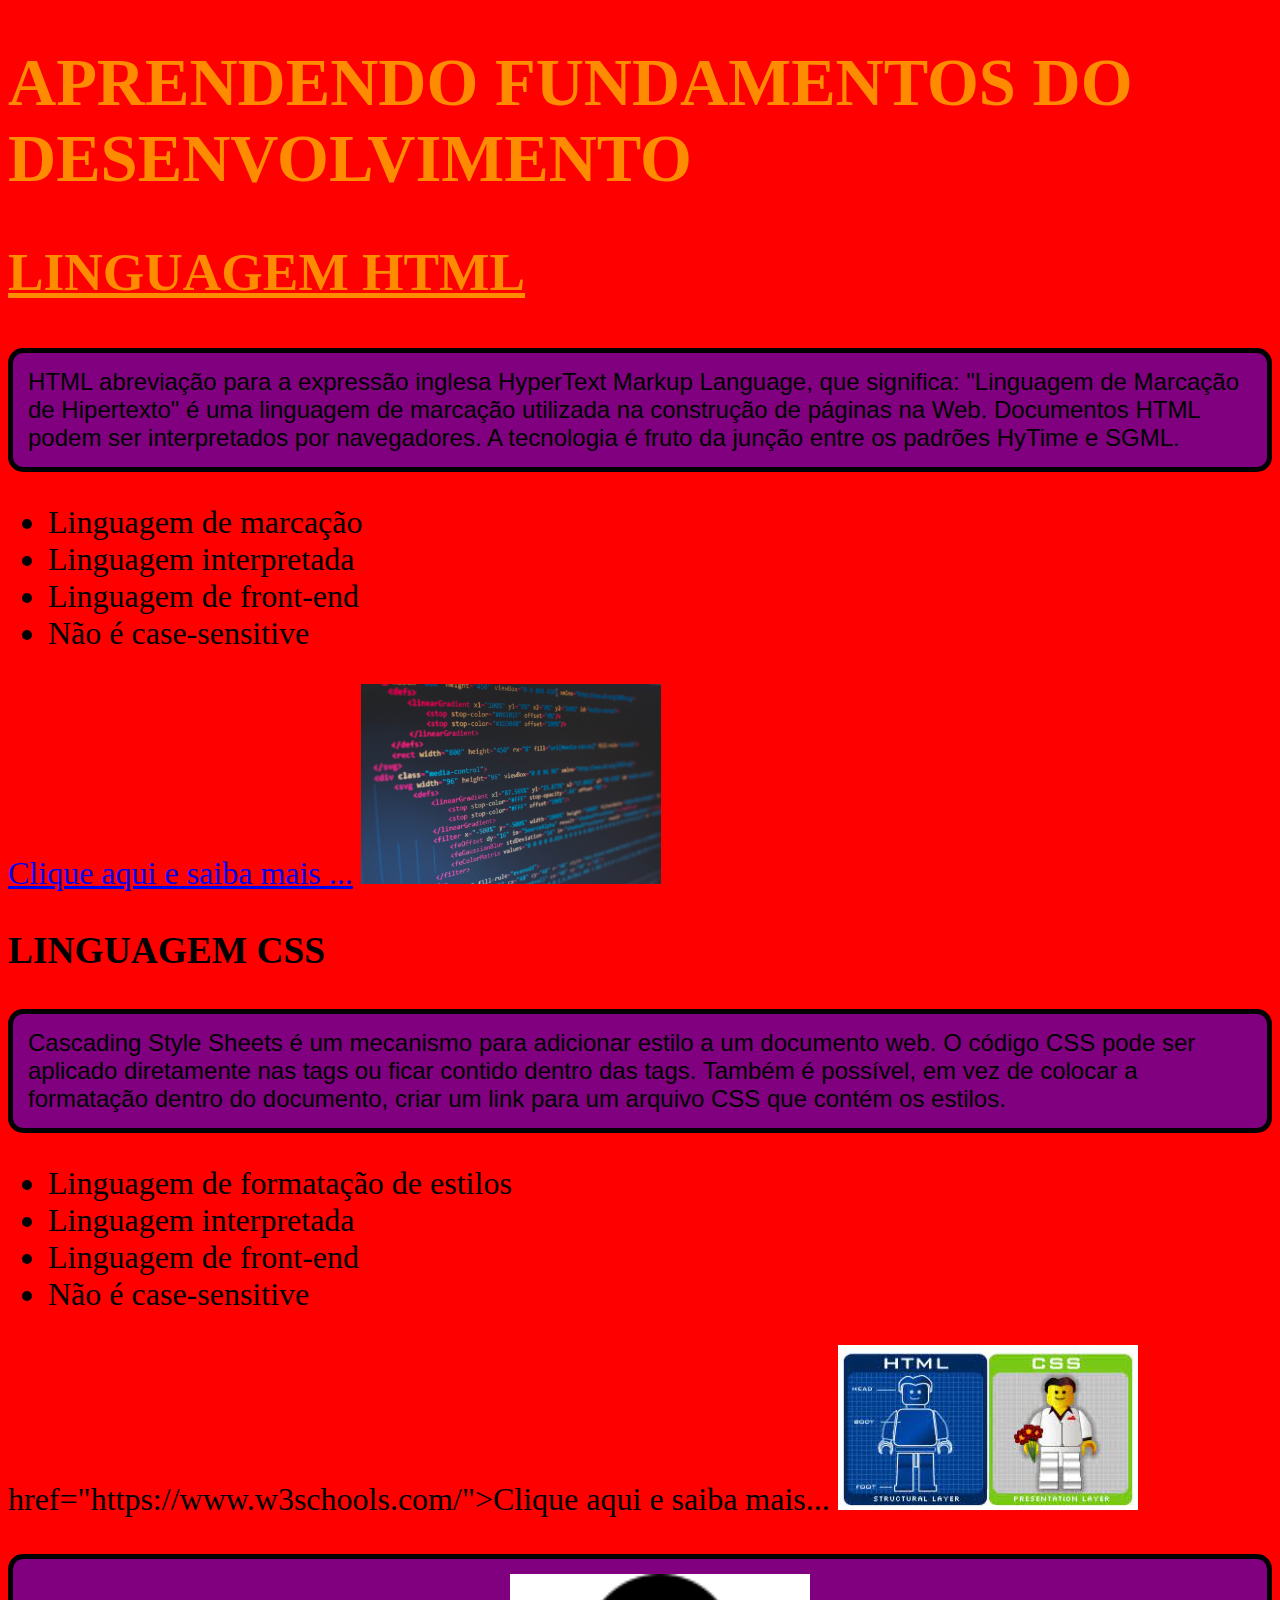
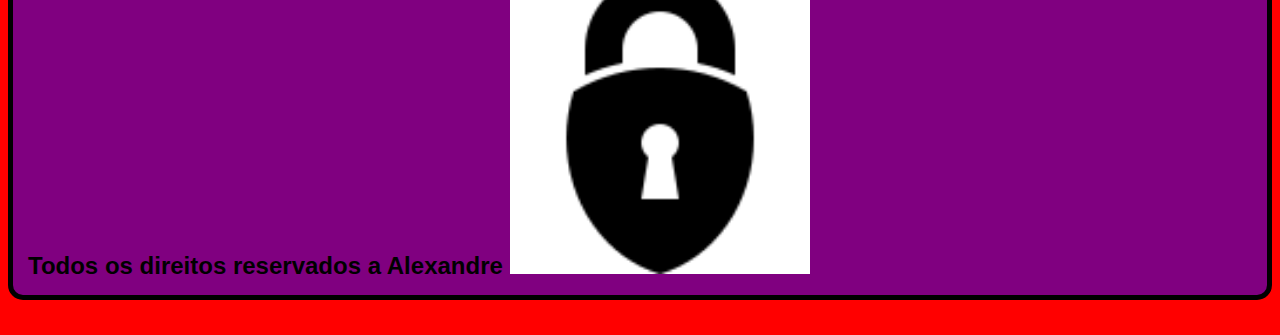
<file: index.html>
<!DOCTYPE html>
<html lang="en">
<head>
    <meta charset="UTF-8" />
    <meta http-equiv="X-UA-Compatible" content="IE=edge" />
    <meta name="viewport" content="width=device-width, initial-scale=1.0" />
    <title>Exemplo 1</title>
    <link rel="stylesheet" href="estilos.css"
  </head>
<body>
    <header><h1>APRENDENDO FUNDAMENTOS DO DESENVOLVIMENTO</h1></header>
        <h2>LINGUAGEM HTML</h2>
    <p>HTML abreviação para a expressão inglesa HyperText Markup Language, que significa: "Linguagem de Marcação de Hipertexto" é uma linguagem de marcação utilizada na construção de páginas na Web. Documentos HTML podem ser interpretados por navegadores. A tecnologia é fruto da junção entre os padrões HyTime e SGML.</p>
    <section>
    <Ul>
    <li>Linguagem de marcação</li>
    <li>Linguagem interpretada</li>
    <li>Linguagem de front-end</li>
    <li>Não é case-sensitive</li>

</Ul>
<a href="https://www.w3schools.com/html/">Clique aqui e saiba mais ...</a>
<img src="foto-html.jpg" />
    </section>
<section>
<h3>LINGUAGEM CSS</h3>
    <p>Cascading Style Sheets é um mecanismo para adicionar estilo a um documento web. O código CSS pode ser aplicado diretamente nas tags ou ficar contido dentro das tags. Também é possível, em vez de colocar a formatação dentro do documento, criar um link para um arquivo CSS que contém os estilos.</p>
<ul>
    <li>Linguagem de formatação de estilos</li>
    <li>Linguagem interpretada</li>
    <li>Linguagem de front-end</li>
    <li>Não é case-sensitive</li>
</UL>
<a> href="https://www.w3schools.com/">Clique aqui e saiba mais...</a>
<img src="fotocss-html.jpg" />
</section>
<h4>
<p>Todos os direitos reservados a Alexandre
    <img src="cadeado.png"
</p>


</h4>

</body>

</html>
</file>
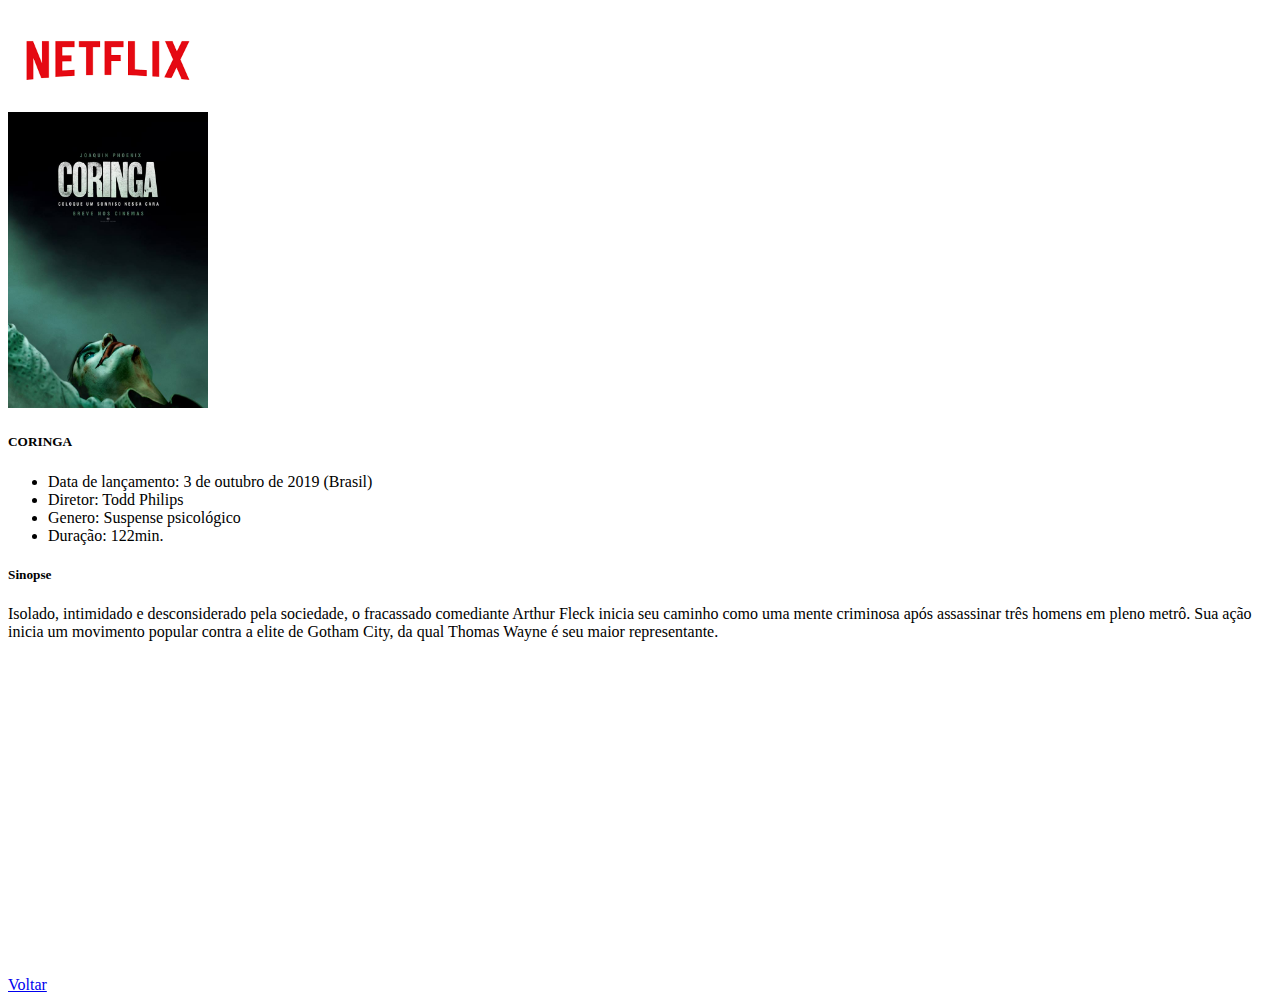
<file: Netflix/coringa.html>
<!DOCTYPE html>
<html lang="pt-br">
  <head>
    <!-- Meta tags Obrigatórias -->
    <meta charset="utf-8">
    <meta name="viewport" content="width=device-width, initial-scale=1, shrink-to-fit=no">

    <!-- Bootstrap CSS -->
    <link rel="stylesheet" href="https://stackpath.bootstrapcdn.com/bootstrap/4.1.3/css/bootstrap.min.css" integrity="sha384-MCw98/SFnGE8fJT3GXwEOngsV7Zt27NXFoaoApmYm81iuXoPkFOJwJ8ERdknLPMO" crossorigin="anonymous">

    <title>Netflix</title>
  </head>
  <body>
    <div class="title m-1">
        <a href="coringa.html">
        <img width="200" height="100" src="./fotofontebranca.png" >
        </a>
    </div>
    <div class="media">
        <img class="mr-3" src="./foto2.jpg" width="200px" alt="foto2">
        <div class="media-body">
          <h5 class="mt-0">CORINGA</h5>

          <ul> 
            <li>Data de lançamento: 3 de outubro de 2019 (Brasil)</li>
            <li>Diretor: Todd Philips</li>
            <li>Genero: Suspense psicológico</li>
            <li>Duração: 122min. </li>
          </ul>
        <h5> Sinopse</h5>
            <p>Isolado, intimidado e desconsiderado pela sociedade, o fracassado comediante Arthur Fleck inicia seu caminho como uma mente criminosa após assassinar três homens em pleno metrô. Sua ação inicia um movimento popular contra a elite de Gotham City, da qual Thomas Wayne é seu maior representante.
            </p>
            <iframe width="560" height="315" src="https://www.youtube.com/embed/jfVTJm9NilA" title="YouTube video player" frameborder="0" allow="accelerometer; autoplay; clipboard-write; encrypted-media; gyroscope; picture-in-picture" allowfullscreen></iframe> 
                       <div><a href="Netflix.html" target="_blank" class="btn btn-danger btn-lg active" role="button" aria-pressed="true">Voltar</a>

            </div>
            </div>  
        </div>
      </div>

        </div>
      </div>
        
        
        
        <!-- JavaScript (Opcional) -->
    <!-- jQuery primeiro, depois Popper.js, depois Bootstrap JS -->
    <script src="https://code.jquery.com/jquery-3.3.1.slim.min.js" integrity="sha384-q8i/X+965DzO0rT7abK41JStQIAqVgRVzpbzo5smXKp4YfRvH+8abtTE1Pi6jizo" crossorigin="anonymous"></script>
    <script src="https://cdnjs.cloudflare.com/ajax/libs/popper.js/1.14.3/umd/popper.min.js" integrity="sha384-ZMP7rVo3mIykV+2+9J3UJ46jBk0WLaUAdn689aCwoqbBJiSnjAK/l8WvCWPIPm49" crossorigin="anonymous"></script>
    <script src="https://stackpath.bootstrapcdn.com/bootstrap/4.1.3/js/bootstrap.min.js" integrity="sha384-ChfqqxuZUCnJSK3+MXmPNIyE6ZbWh2IMqE241rYiqJxyMiZ6OW/JmZQ5stwEULTy" crossorigin="anonymous"></script>
  </body>
</html>
</file>
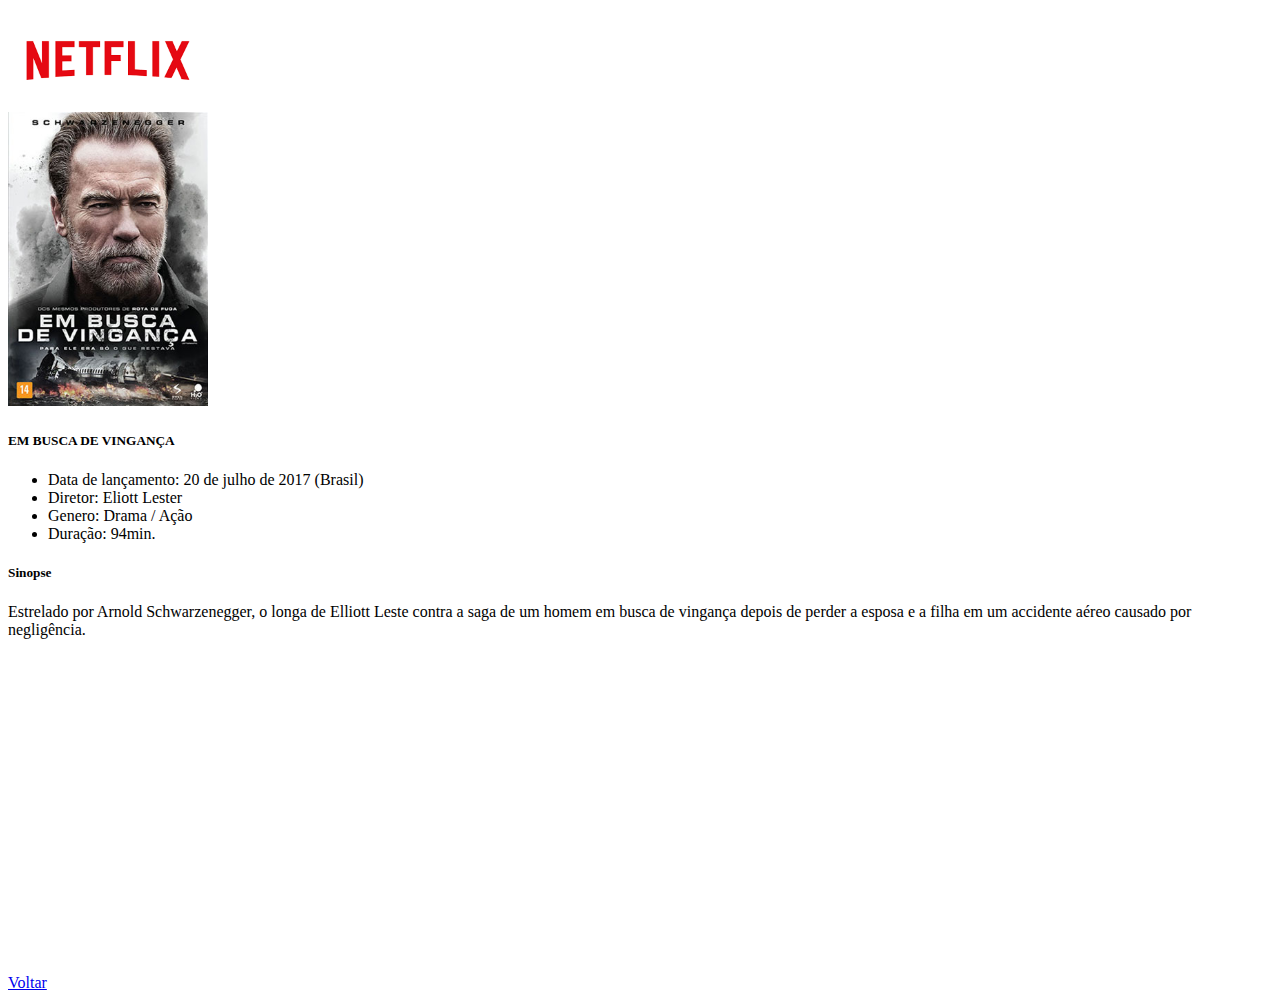
<file: Netflix/ebv.html>
<!DOCTYPE html>
<html lang="pt-br">
  <head>
    <!-- Meta tags Obrigatórias -->
    <meta charset="utf-8">
    <meta name="viewport" content="width=device-width, initial-scale=1, shrink-to-fit=no">

    <!-- Bootstrap CSS -->
    <link rel="stylesheet" href="https://stackpath.bootstrapcdn.com/bootstrap/4.1.3/css/bootstrap.min.css" integrity="sha384-MCw98/SFnGE8fJT3GXwEOngsV7Zt27NXFoaoApmYm81iuXoPkFOJwJ8ERdknLPMO" crossorigin="anonymous">

    <title>Netflix</title>
  </head>
  <body>
    <div class="title m-1">
        <a href="ebv.html">
        <img width="200" height="100" src="./fotofontebranca.png" >
        </a>
    </div>
    <div class="media">
        <img class="mr-3" src="./foto3.jpg" width="200px" alt="foto3">
        <div class="media-body">
          <h5 class="mt-0">EM BUSCA DE VINGANÇA</h5>

          <ul> 
            <li>Data de lançamento: 20 de julho de 2017 (Brasil)</li>
            <li>Diretor: Eliott Lester </li>
            <li>Genero: Drama / Ação </li>
            <li>Duração: 94min. </li>
          </ul>
        <h5> Sinopse</h5>
            <p>Estrelado por Arnold Schwarzenegger, o longa de Elliott Leste contra a saga de um homem em busca de vingança depois de perder a esposa e a filha em um accidente aéreo causado por negligência.
            </p>
            <iframe width="560" height="315" src="https://www.youtube.com/embed/KUws1kuVinE" title="YouTube video player" frameborder="0" allow="accelerometer; autoplay; clipboard-write; encrypted-media; gyroscope; picture-in-picture" allowfullscreen></iframe>           
        
            <div>
                <a href="Netflix.html" target="_blank" class="btn btn-danger btn-lg active" role="button" aria-pressed="true">Voltar</a>

            </div>  
        </div>
      </div>

        </div>
      </div>
        
        
        
        <!-- JavaScript (Opcional) -->
    <!-- jQuery primeiro, depois Popper.js, depois Bootstrap JS -->
    <script src="https://code.jquery.com/jquery-3.3.1.slim.min.js" integrity="sha384-q8i/X+965DzO0rT7abK41JStQIAqVgRVzpbzo5smXKp4YfRvH+8abtTE1Pi6jizo" crossorigin="anonymous"></script>
    <script src="https://cdnjs.cloudflare.com/ajax/libs/popper.js/1.14.3/umd/popper.min.js" integrity="sha384-ZMP7rVo3mIykV+2+9J3UJ46jBk0WLaUAdn689aCwoqbBJiSnjAK/l8WvCWPIPm49" crossorigin="anonymous"></script>
    <script src="https://stackpath.bootstrapcdn.com/bootstrap/4.1.3/js/bootstrap.min.js" integrity="sha384-ChfqqxuZUCnJSK3+MXmPNIyE6ZbWh2IMqE241rYiqJxyMiZ6OW/JmZQ5stwEULTy" crossorigin="anonymous"></script>
  </body>
</html>
</file>
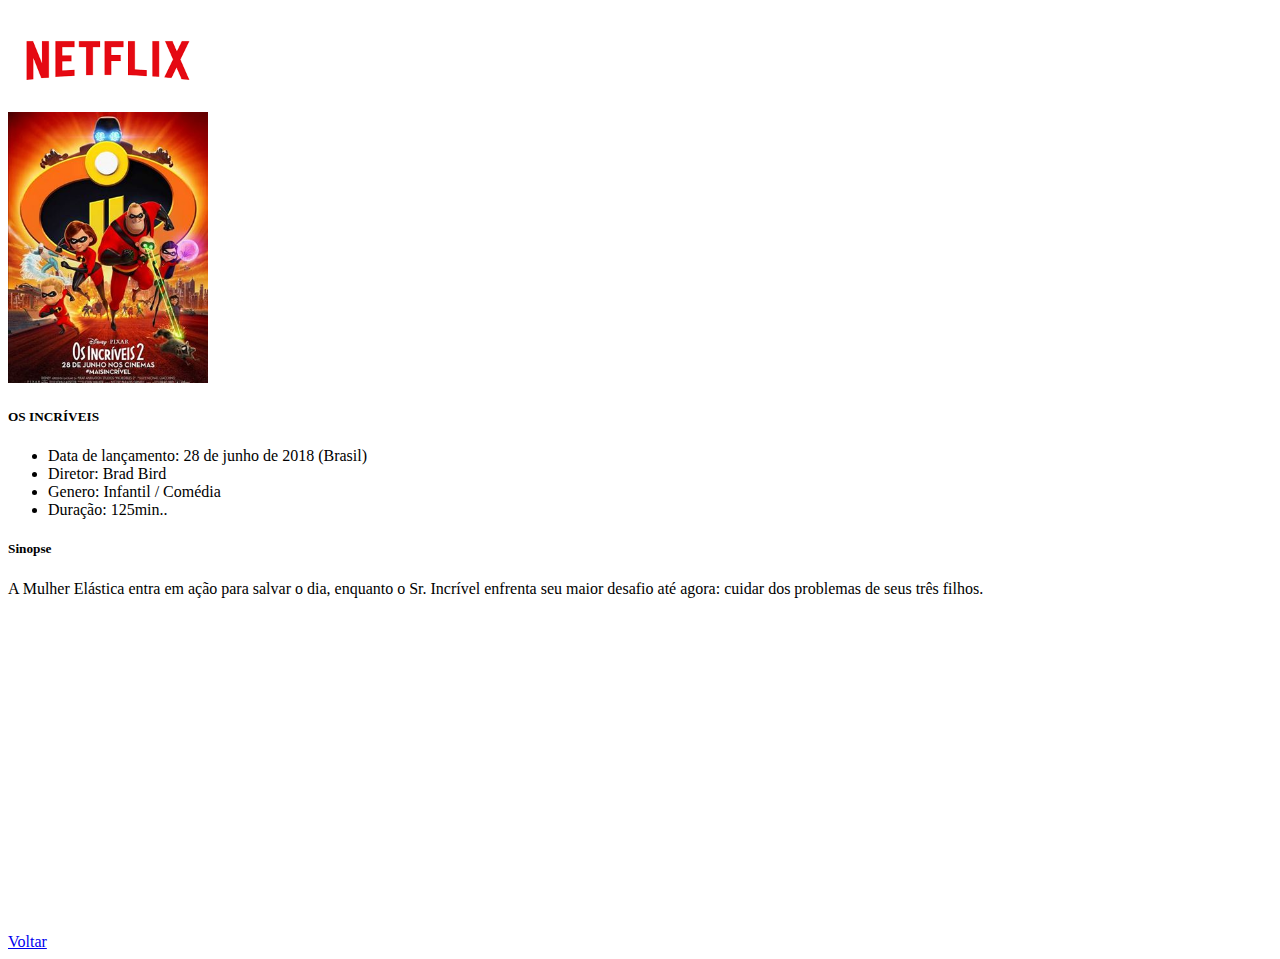
<file: Netflix/incriveis.html>
<!DOCTYPE html>
<html lang="pt-br">
  <head>
    <!-- Meta tags Obrigatórias -->
    <meta charset="utf-8">
    <meta name="viewport" content="width=device-width, initial-scale=1, shrink-to-fit=no">

    <!-- Bootstrap CSS -->
    <link rel="stylesheet" href="https://stackpath.bootstrapcdn.com/bootstrap/4.1.3/css/bootstrap.min.css" integrity="sha384-MCw98/SFnGE8fJT3GXwEOngsV7Zt27NXFoaoApmYm81iuXoPkFOJwJ8ERdknLPMO" crossorigin="anonymous">

    <title>Netflix</title>
  </head>
  <body>
    <div class="title m-1">
        <a href="incriveis.html">
        <img width="200" height="100" src="./fotofontebranca.png" >
        </a>
    </div>
    <div class="media">
        <img class="mr-3" src="./foto6.jpg" width="200px" alt="foto6">
        <div class="media-body">
          <h5 class="mt-0">OS INCRÍVEIS</h5>

          <ul> 
            <li>Data de lançamento: 28 de junho de 2018 (Brasil)</li>
            <li>Diretor: Brad Bird</li>
            <li>Genero: Infantil / Comédia</li>
            <li>Duração: 125min.. </li>
          </ul>
        <h5> Sinopse</h5>
            <p>A Mulher Elástica entra em ação para salvar o dia, enquanto o Sr. Incrível enfrenta seu maior desafio até agora: cuidar dos problemas de seus três filhos.
            </p>
            <iframe width="560" height="315" src="https://www.youtube.com/embed/zOZR0TRnSU8" title="YouTube video player" frameborder="0" allow="accelerometer; autoplay; clipboard-write; encrypted-media; gyroscope; picture-in-picture" allowfullscreen></iframe>            
            <div><a href="Netflix.html" target="_blank" class="btn btn-danger btn-lg active" role="button" aria-pressed="true">Voltar</a>
                

            </div>
            </div>  
        </div>
      </div>
      

        </div>
      </div>
        
        
        
        <!-- JavaScript (Opcional) -->
    <!-- jQuery primeiro, depois Popper.js, depois Bootstrap JS -->
    <script src="https://code.jquery.com/jquery-3.3.1.slim.min.js" integrity="sha384-q8i/X+965DzO0rT7abK41JStQIAqVgRVzpbzo5smXKp4YfRvH+8abtTE1Pi6jizo" crossorigin="anonymous"></script>
    <script src="https://cdnjs.cloudflare.com/ajax/libs/popper.js/1.14.3/umd/popper.min.js" integrity="sha384-ZMP7rVo3mIykV+2+9J3UJ46jBk0WLaUAdn689aCwoqbBJiSnjAK/l8WvCWPIPm49" crossorigin="anonymous"></script>
    <script src="https://stackpath.bootstrapcdn.com/bootstrap/4.1.3/js/bootstrap.min.js" integrity="sha384-ChfqqxuZUCnJSK3+MXmPNIyE6ZbWh2IMqE241rYiqJxyMiZ6OW/JmZQ5stwEULTy" crossorigin="anonymous"></script>
  </body>
</html>
</file>
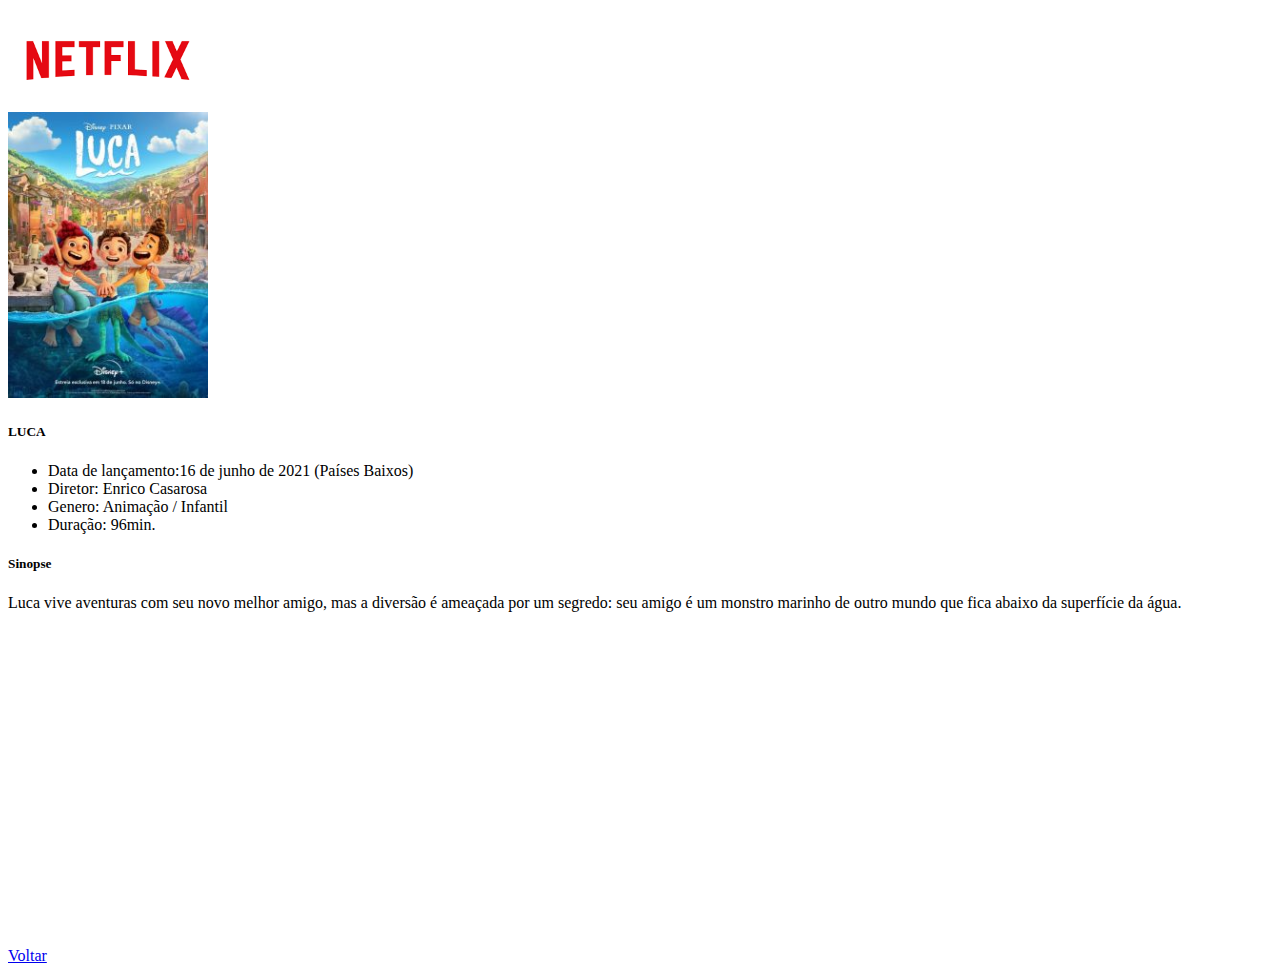
<file: Netflix/luca.html>
<!DOCTYPE html>
<html lang="pt-br">
  <head>
    <!-- Meta tags Obrigatórias -->
    <meta charset="utf-8">
    <meta name="viewport" content="width=device-width, initial-scale=1, shrink-to-fit=no">

    <!-- Bootstrap CSS -->
    <link rel="stylesheet" href="https://stackpath.bootstrapcdn.com/bootstrap/4.1.3/css/bootstrap.min.css" integrity="sha384-MCw98/SFnGE8fJT3GXwEOngsV7Zt27NXFoaoApmYm81iuXoPkFOJwJ8ERdknLPMO" crossorigin="anonymous">

    <title>Netflix</title>
  </head>
  <body>
    <div class="title m-1">
        <a href="luca.html">
        <img width="200" height="100" src="./fotofontebranca.png" >
        </a>
    </div>
    <div class="media">
        <img class="mr-3" src="./foto5.jpg" width="200px" alt="foto5">
        <div class="media-body">
          <h5 class="mt-0">LUCA</h5>

          <ul> 
            <li>Data de lançamento:16 de junho de 2021 (Países Baixos)</li>
            <li>Diretor: Enrico Casarosa </li>
            <li>Genero: Animação / Infantil </li>
            <li>Duração: 96min. </li>
          </ul>
        <h5> Sinopse</h5>
            <p>Luca vive aventuras com seu novo melhor amigo, mas a diversão é ameaçada por um segredo: seu amigo é um monstro marinho de outro mundo que fica abaixo da superfície da água.
            </p>
            <iframe width="560" height="315" src="https://www.youtube.com/embed/mYfJxlgR2jw" title="YouTube video player" frameborder="0" allow="accelerometer; autoplay; clipboard-write; encrypted-media; gyroscope; picture-in-picture" allowfullscreen></iframe>
            
            <div><a href="Netflix.html" target="_blank" class="btn btn-danger btn-lg active" role="button" aria-pressed="true">Voltar</a>

        </div>
      </div>
        
        
        
        <!-- JavaScript (Opcional) -->
    <!-- jQuery primeiro, depois Popper.js, depois Bootstrap JS -->
    <script src="https://code.jquery.com/jquery-3.3.1.slim.min.js" integrity="sha384-q8i/X+965DzO0rT7abK41JStQIAqVgRVzpbzo5smXKp4YfRvH+8abtTE1Pi6jizo" crossorigin="anonymous"></script>
    <script src="https://cdnjs.cloudflare.com/ajax/libs/popper.js/1.14.3/umd/popper.min.js" integrity="sha384-ZMP7rVo3mIykV+2+9J3UJ46jBk0WLaUAdn689aCwoqbBJiSnjAK/l8WvCWPIPm49" crossorigin="anonymous"></script>
    <script src="https://stackpath.bootstrapcdn.com/bootstrap/4.1.3/js/bootstrap.min.js" integrity="sha384-ChfqqxuZUCnJSK3+MXmPNIyE6ZbWh2IMqE241rYiqJxyMiZ6OW/JmZQ5stwEULTy" crossorigin="anonymous"></script>
  </body>
</html>
</file>
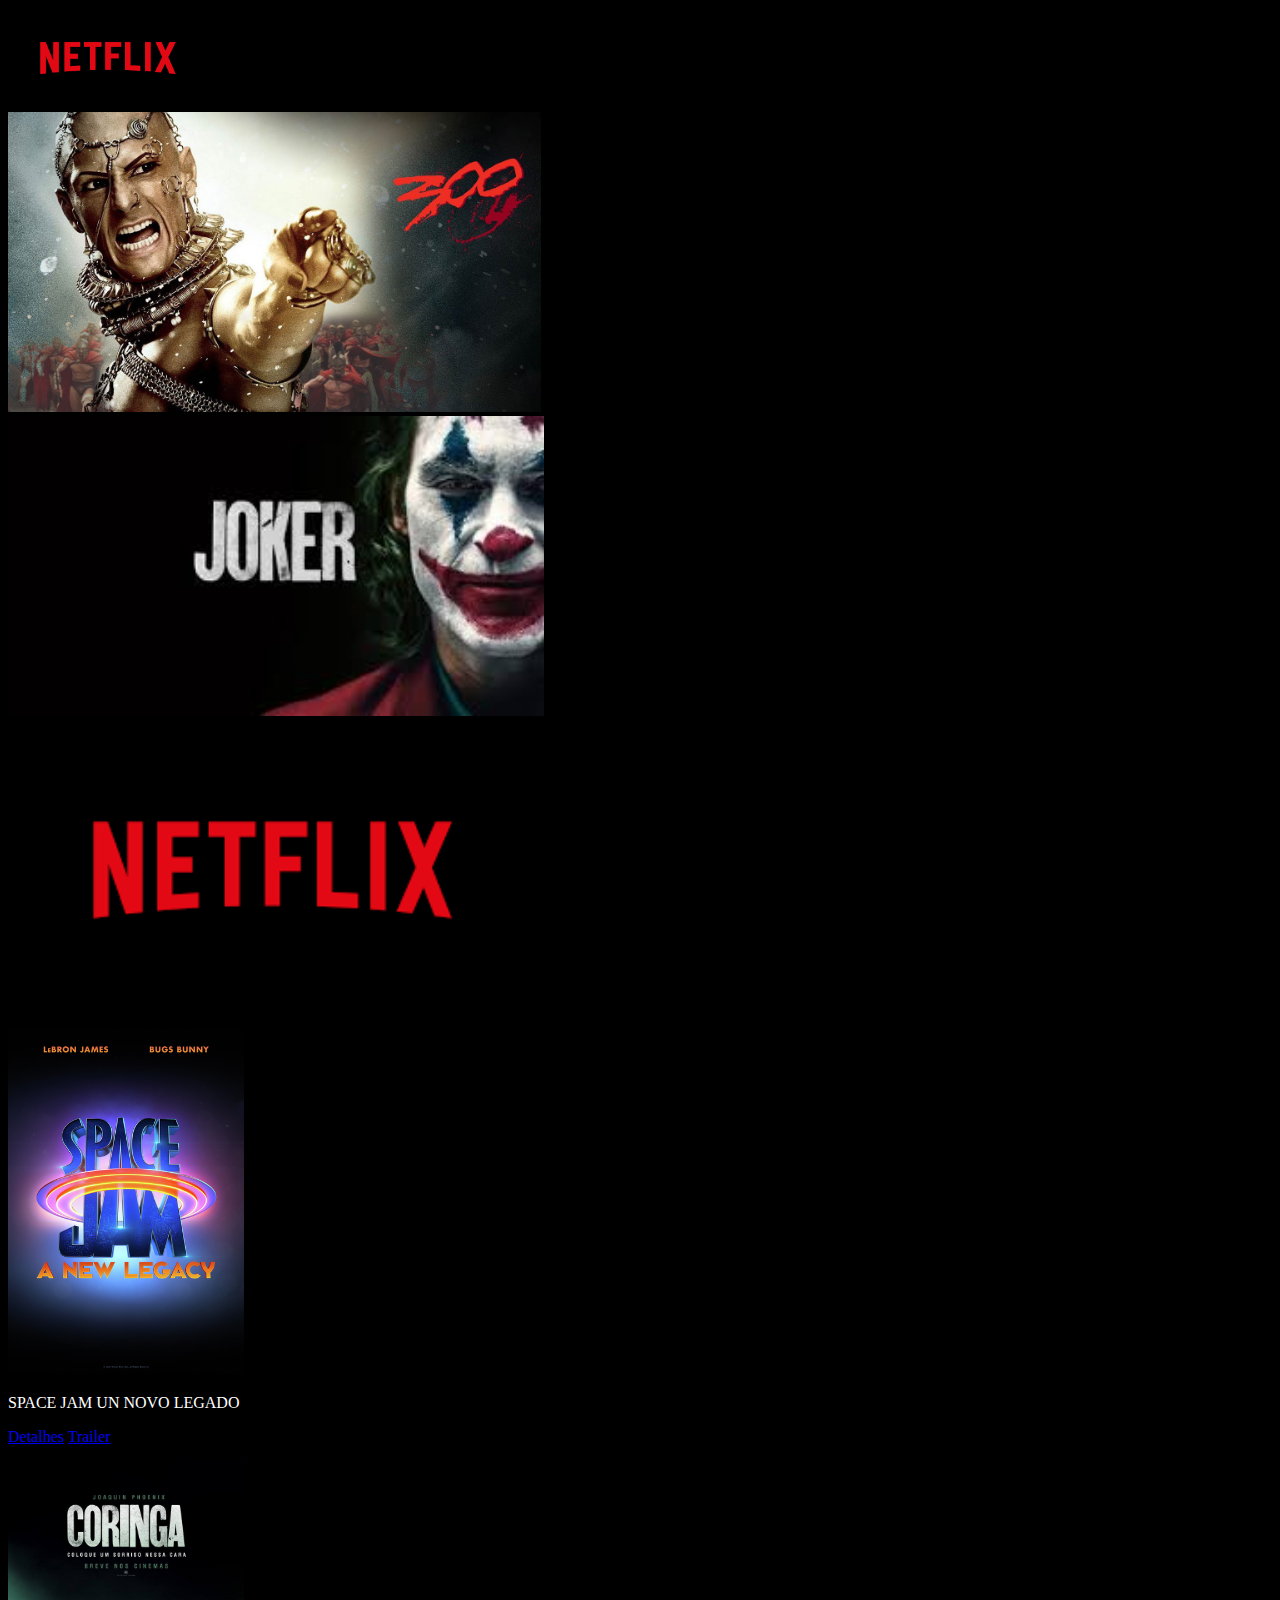
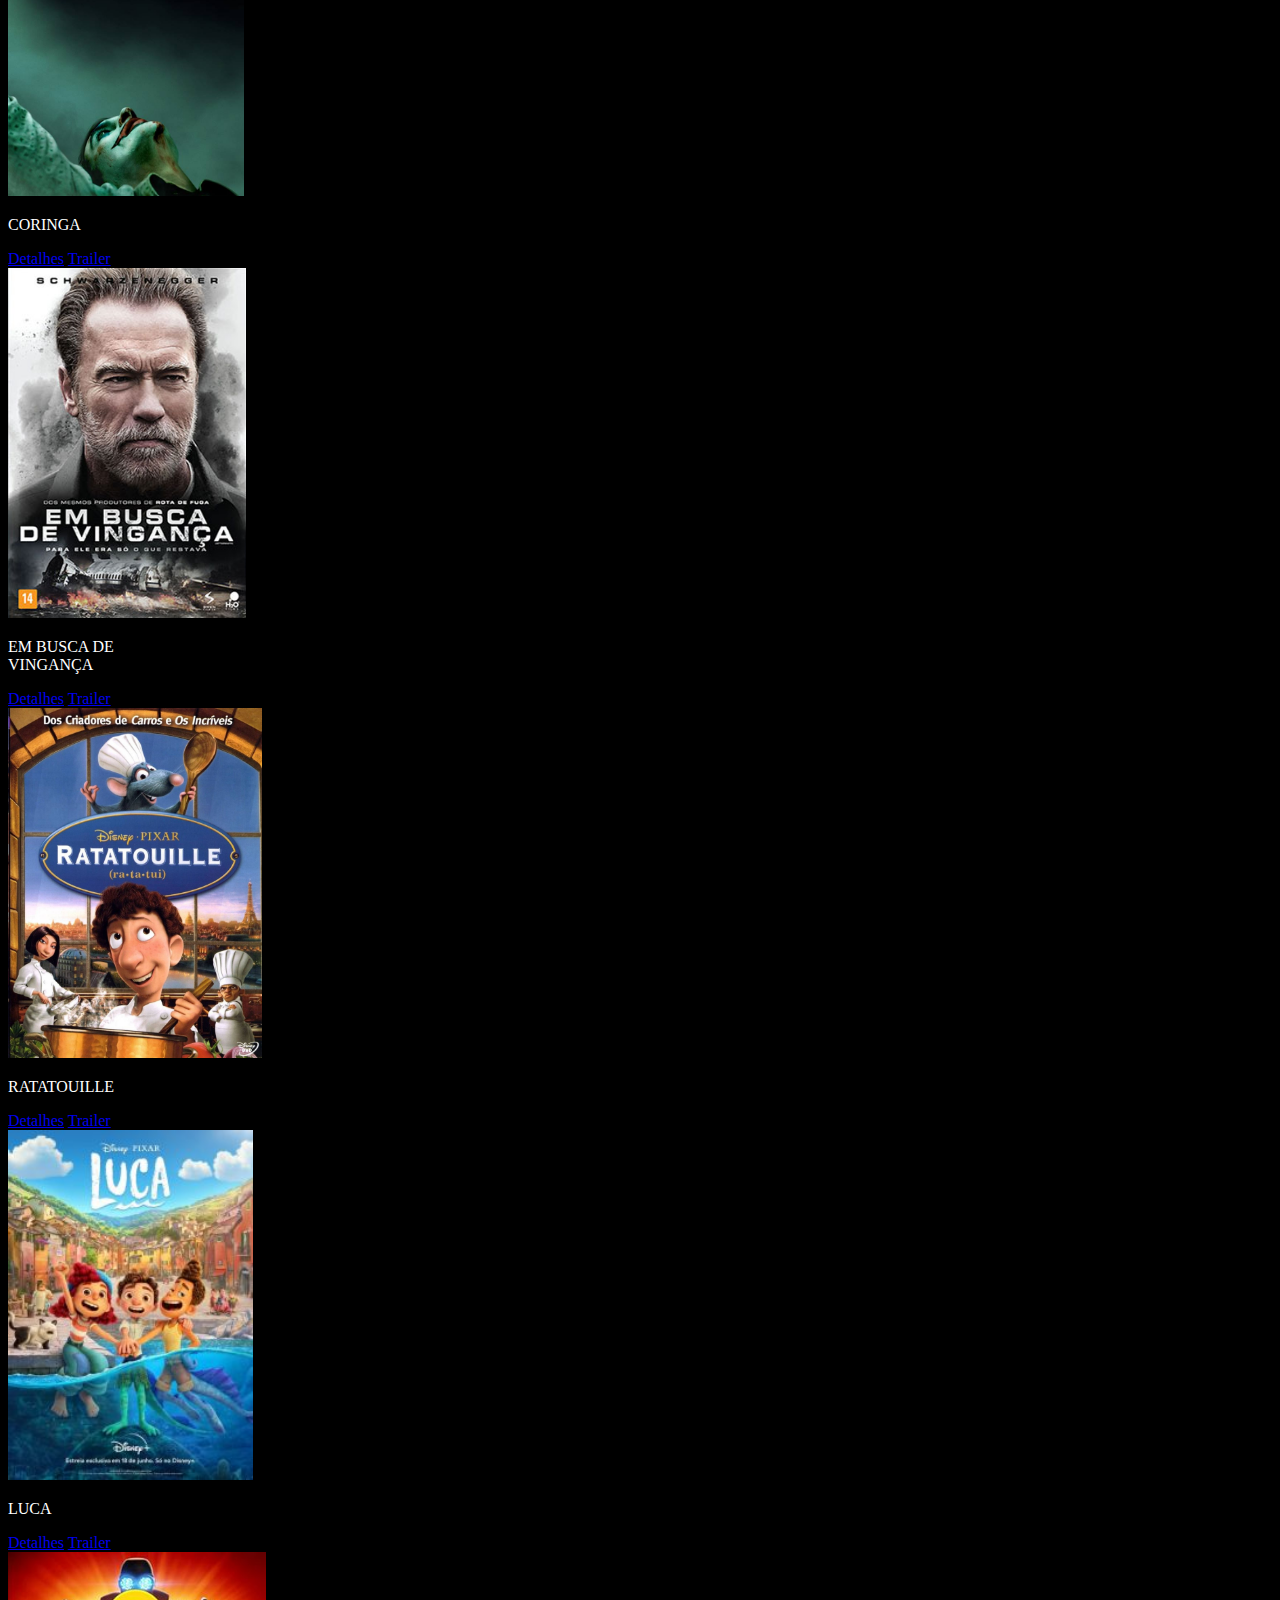
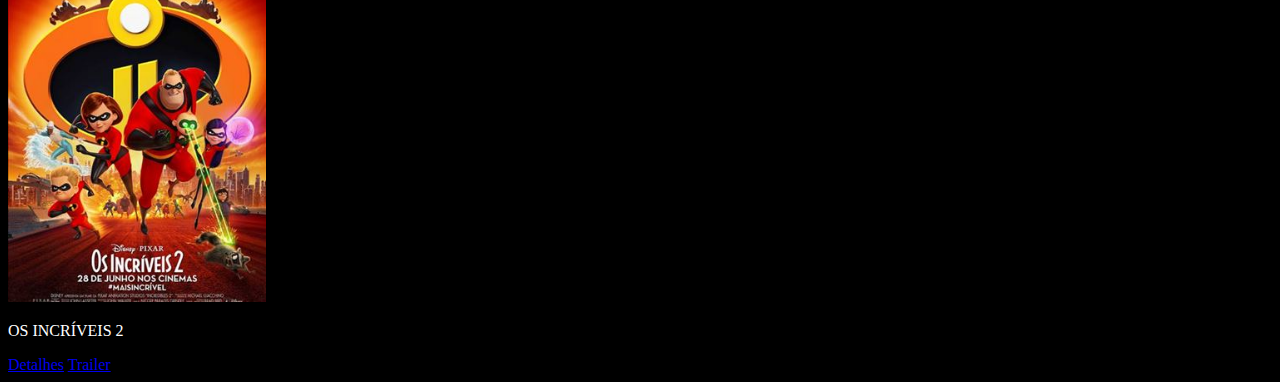
<file: Netflix/Netflix.html>
<!DOCTYPE html>
<html lang="pt-br">
<head>
    <!-- Meta tags Obrigatórias -->
    <meta charset="utf-8">
    <meta name="viewport" content="width=device-width, initial-scale=1, shrink-to-fit=no">

    <!-- Bootstrap CSS -->
    <link rel="stylesheet" href="https://stackpath.bootstrapcdn.com/bootstrap/4.1.3/css/bootstrap.min.css" integrity="sha384-MCw98/SFnGE8fJT3GXwEOngsV7Zt27NXFoaoApmYm81iuXoPkFOJwJ8ERdknLPMO" crossorigin="anonymous">

    <title>Netflix</title>
</head>
<body style="background-color: black;">
    <nav class="navbar">
    
    <div class="title">
        <a href="index.html">
        <img width="200" height="100" src="./fotofonte.png" >
        </a>
    </div>
</nav>
<div id="carouselExampleSlidesOnly"  class="carousel slide" data-ride="carousel">
    <div class="carousel-inner">
      <div class="carousel-item active">
        <img class="d-block w-100" src="carrosel1.jpg" height="300x400px" alt="carrosel1">
      </div>
      <div class="carousel-item">
        <img class="d-block w-100"  src="./carrosel2.jpg" height="300x400px" alt="carrosel2">
      </div>
      <div class="carousel-item">
        <img class="d-block w-100" src="fotofonte.png " height="300x400px" alt="fotofonte">
      </div>
    </div>
  </div>
    <div class="container">

    <div class="card-deck">
        <div class="card; background-color: black;" >                    
            <img class="card-img-top"  height="350px" src="./foto1.png" alt="foto1">
            <div class="card-body">
                
            <p class="card-text" style="color: white;"> SPACE JAM UN NOVO LEGADO </p>
            <a href="spacejam.html" target="_blank" class="btn btn-danger">Detalhes</a>
            <a href="https://youtu.be/81SeeIxEunw" target="_blank" class="btn btn-danger">Trailer</a>
    </div>
        </div>
        <div class="card; background-color: black;" >                
            <img class="card-img-top"  height="350px" src="./foto2.jpg" alt="foto2">
        <div class="card-body">
            <p class="card-text" style="color: white;"> CORINGA </p>
            <a href="coringa.html" target="_blank" class="btn btn-danger">Detalhes</a>
            <a href="https://youtu.be/jfVTJm9NilA" target="_blank" class="btn btn-danger">Trailer</a>
        </div>
    </div>
    <div class="card; background-color: black;" >
        <img class="card-img-top"  height="350px" src="./foto3.jpg" alt="foto3">
        <div class="card-body">
            <div class="text-nowrap bd-highlight" style="width: 8rem;">
                <p class="card-text" style="color: white;"> EM BUSCA DE VINGANÇA </p>
                <a href="ebv.html" target="_blank" class="btn btn-danger">Detalhes</a>
                <a href="https://youtu.be/KUws1kuVinE" target="_blank" class="btn btn-danger">Trailer</a>
        </div>
    </div>
    </div>
    </div>
</nav>
<nav>
    <div class="container">

    <div class="card-deck">
        <div class="card; background-color: black;" >                    
            <img class="card-img-top"  height="350px" src="./foto4.jpg" alt="foto4">
            <div class="card-body">
                
            <p class="card-text" style="color: white;"> RATATOUILLE </p>
            <a href="rato.html" target="_blank" class="btn btn-danger">Detalhes</a>
            <a href="https://youtu.be/iryIGZlE5B4" target="_blank" class="btn btn-danger">Trailer</a>
    </div>
        </div>
        <div class="card; background-color: black;" >                
            <img class="card-img-top" height="350px" src="./foto5.jpg" alt="foto5">
        <div class="card-body">
            <p class="card-text" style="color: white;"> LUCA </p>
            <a href="luca.html" target="_blank" class="btn btn-danger">Detalhes</a>
            <a href="https://youtu.be/E7_4ZUpyoWM" target="_blank" class="btn btn-danger">Trailer</a>
        </div>
    </div>
    <div class="card; background-color: black;" >
        <img class="card-img-top" height="350px" src="./foto6.jpg" alt="foto6">
        <div class="card-body">
            <div class="text-nowrap bd-highlight" style="width: 8rem;">
                <p class="card-text" style="color: white;"> OS INCRÍVEIS 2 </p>
        <a href="incriveis.html" target="_blank" class="btn btn-danger">Detalhes</a>
        <a href="https://youtu.be/FKy5DyTEnj4" target="_blank" class="btn btn-danger">Trailer</a>
        </div>
    </div>
    </div>
    </div>
</nav>

    
                      
        
    

    

    <!-- JavaScript (Opcional) -->
    <!-- jQuery primeiro, depois Popper.js, depois Bootstrap JS -->
    <script src="https://code.jquery.com/jquery-3.3.1.slim.min.js" integrity="sha384-q8i/X+965DzO0rT7abK41JStQIAqVgRVzpbzo5smXKp4YfRvH+8abtTE1Pi6jizo" crossorigin="anonymous"></script>
    <script src="https://cdnjs.cloudflare.com/ajax/libs/popper.js/1.14.3/umd/popper.min.js" integrity="sha384-ZMP7rVo3mIykV+2+9J3UJ46jBk0WLaUAdn689aCwoqbBJiSnjAK/l8WvCWPIPm49" crossorigin="anonymous"></script>
    <script src="https://stackpath.bootstrapcdn.com/bootstrap/4.1.3/js/bootstrap.min.js" integrity="sha384-ChfqqxuZUCnJSK3+MXmPNIyE6ZbWh2IMqE241rYiqJxyMiZ6OW/JmZQ5stwEULTy" crossorigin="anonymous"></script>
</body>
</html>
</file>
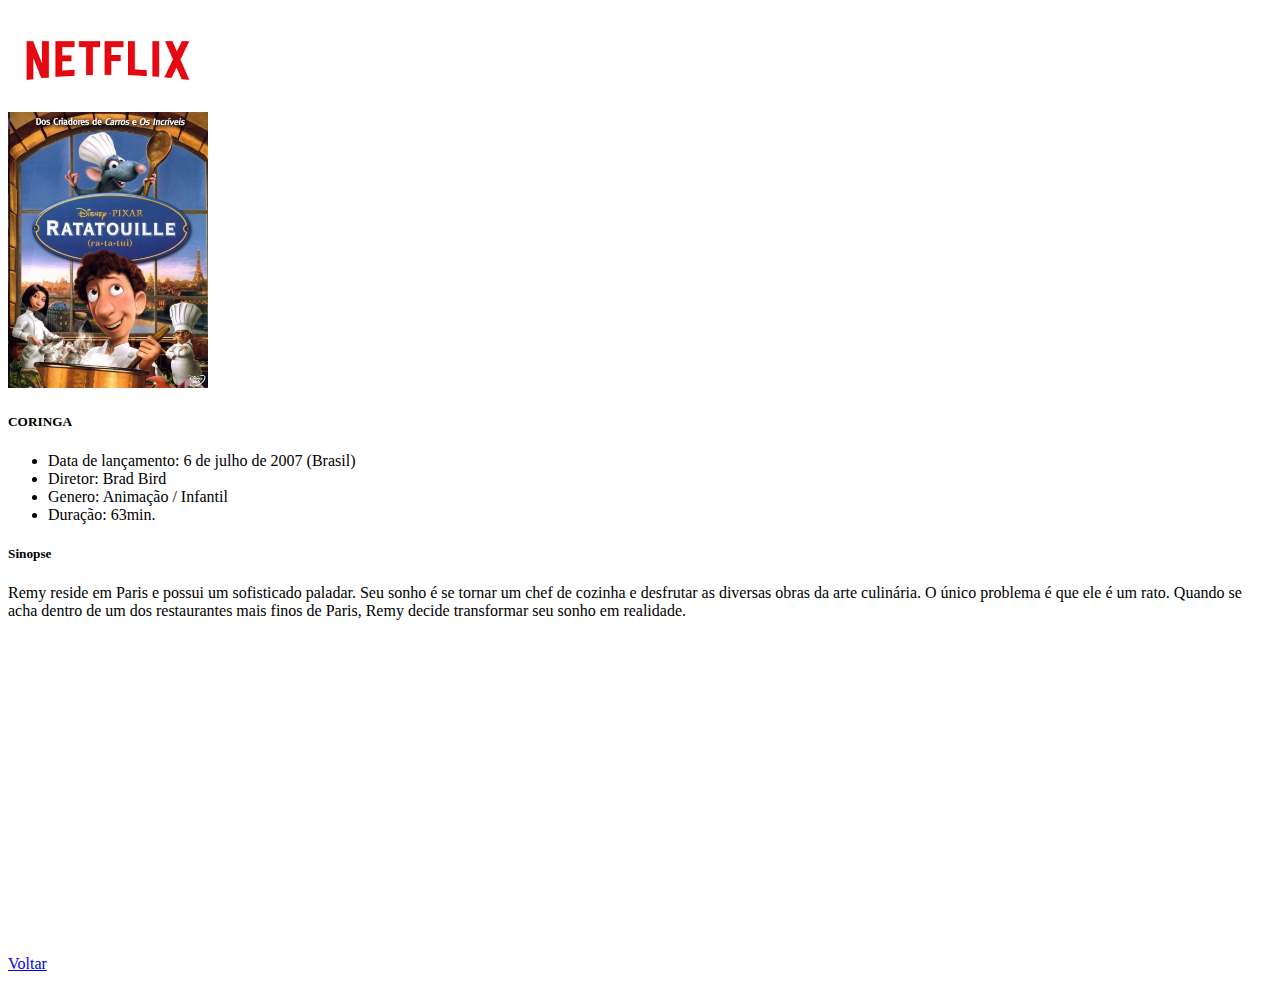
<file: Netflix/rato.html>
<!DOCTYPE html>
<html lang="pt-br">
  <head>
    <!-- Meta tags Obrigatórias -->
    <meta charset="utf-8">
    <meta name="viewport" content="width=device-width, initial-scale=1, shrink-to-fit=no">

    <!-- Bootstrap CSS -->
    <link rel="stylesheet" href="https://stackpath.bootstrapcdn.com/bootstrap/4.1.3/css/bootstrap.min.css" integrity="sha384-MCw98/SFnGE8fJT3GXwEOngsV7Zt27NXFoaoApmYm81iuXoPkFOJwJ8ERdknLPMO" crossorigin="anonymous">

    <title>Netflix</title>
  </head>
  <body>
    <div class="title m-1">
        <a href="rato.html">
        <img width="200" height="100" src="./fotofontebranca.png" >
        </a>
    </div>
    <div class="media">
        <img class="mr-3" src="./foto4.jpg" width="200px" alt="foto4">
        <div class="media-body">
          <h5 class="mt-0">CORINGA</h5>

          <ul> 
            <li>Data de lançamento: 6 de julho de 2007 (Brasil)</li>
            <li>Diretor: Brad Bird </li>
            <li>Genero: Animação / Infantil </li>
            <li>Duração: 63min. </li>
          </ul>
        <h5> Sinopse</h5>
            <p>Remy reside em Paris e possui um sofisticado paladar. Seu sonho é se tornar um chef de cozinha e desfrutar as diversas obras da arte culinária. O único problema é que ele é um rato. Quando se acha dentro de um dos restaurantes mais finos de Paris, Remy decide transformar seu sonho em realidade.
            </p>
            <iframe width="560" height="315" src="https://www.youtube.com/embed/iryIGZlE5B4" title="YouTube video player" frameborder="0" allow="accelerometer; autoplay; clipboard-write; encrypted-media; gyroscope; picture-in-picture" allowfullscreen></iframe>            
            <div><a href="Netflix.html" target="_blank" class="btn btn-danger btn-lg active" role="button" aria-pressed="true">Voltar</a>

        </div>
      </div>

        </div>
      </div>
        
        
        
        <!-- JavaScript (Opcional) -->
    <!-- jQuery primeiro, depois Popper.js, depois Bootstrap JS -->
    <script src="https://code.jquery.com/jquery-3.3.1.slim.min.js" integrity="sha384-q8i/X+965DzO0rT7abK41JStQIAqVgRVzpbzo5smXKp4YfRvH+8abtTE1Pi6jizo" crossorigin="anonymous"></script>
    <script src="https://cdnjs.cloudflare.com/ajax/libs/popper.js/1.14.3/umd/popper.min.js" integrity="sha384-ZMP7rVo3mIykV+2+9J3UJ46jBk0WLaUAdn689aCwoqbBJiSnjAK/l8WvCWPIPm49" crossorigin="anonymous"></script>
    <script src="https://stackpath.bootstrapcdn.com/bootstrap/4.1.3/js/bootstrap.min.js" integrity="sha384-ChfqqxuZUCnJSK3+MXmPNIyE6ZbWh2IMqE241rYiqJxyMiZ6OW/JmZQ5stwEULTy" crossorigin="anonymous"></script>
  </body>
</html>
</file>
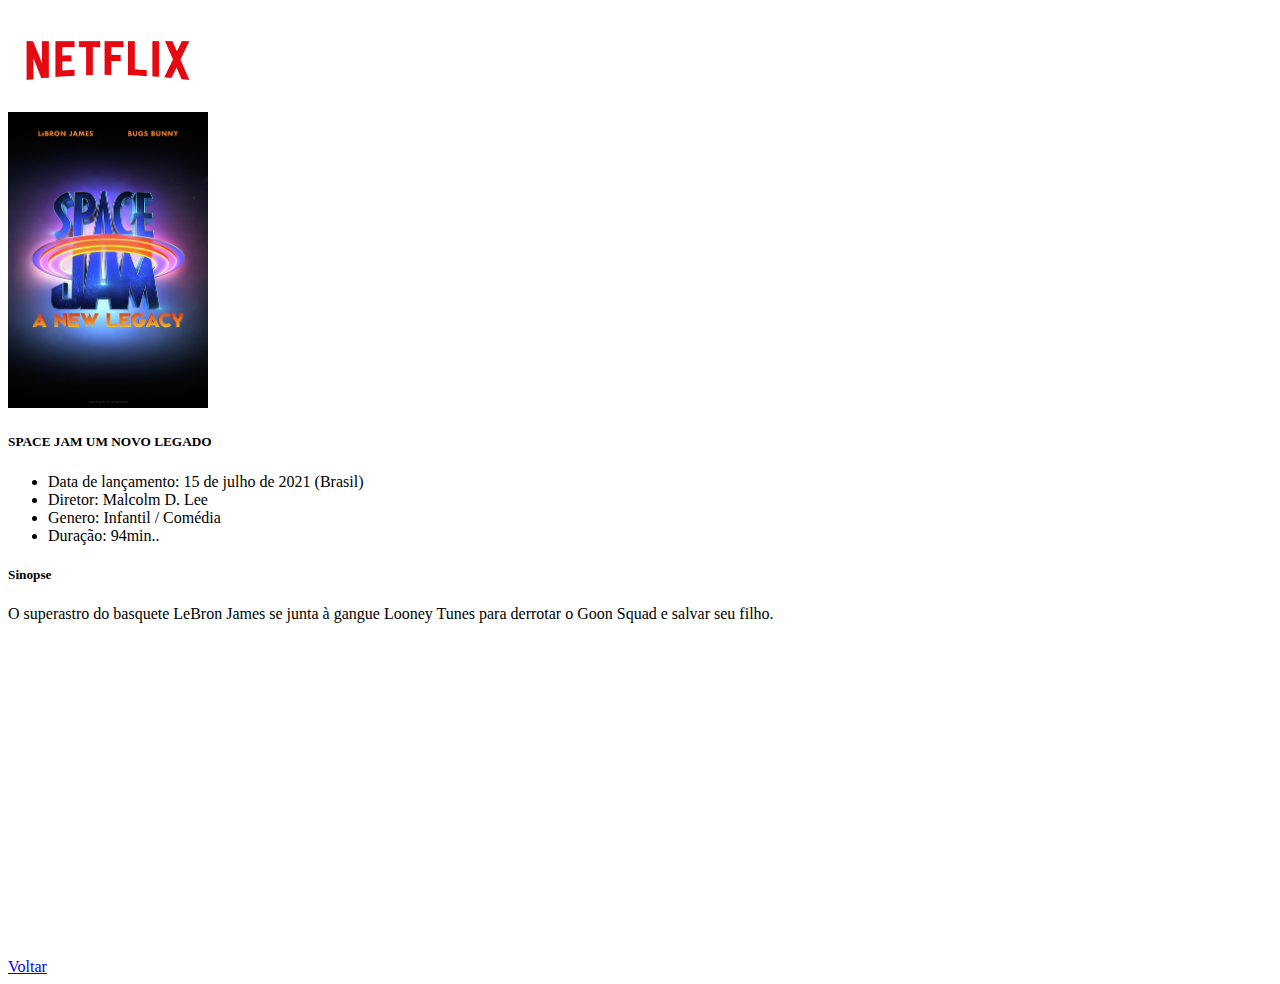
<file: Netflix/spacejam.html>
<!DOCTYPE html>
<html lang="pt-br">
  <head>
    <!-- Meta tags Obrigatórias -->
    <meta charset="utf-8">
    <meta name="viewport" content="width=device-width, initial-scale=1, shrink-to-fit=no">

    <!-- Bootstrap CSS -->
    <link rel="stylesheet" href="https://stackpath.bootstrapcdn.com/bootstrap/4.1.3/css/bootstrap.min.css" integrity="sha384-MCw98/SFnGE8fJT3GXwEOngsV7Zt27NXFoaoApmYm81iuXoPkFOJwJ8ERdknLPMO" crossorigin="anonymous">

    <title>Netflix</title>
  </head>
  <body>
    <div class="title m-1">
        <a href="spacejam.html">
        <img width="200" height="100" src="./fotofontebranca.png" >
        </a>
    </div>
    <div class="media">
        <img class="mr-3" src="./foto1.png" width="200px" alt="foto1">
        <div class="media-body">
          <h5 class="mt-0">SPACE JAM UM NOVO LEGADO</h5>

          <ul> 
            <li>Data de lançamento: 15 de julho de 2021 (Brasil)</li>
            <li>Diretor: Malcolm D. Lee</li>
            <li>Genero: Infantil / Comédia</li>
            <li>Duração: 94min.. </li>
          </ul>
        <h5> Sinopse</h5>
            <p>O superastro do basquete LeBron James se junta à gangue Looney Tunes para derrotar o Goon Squad e salvar seu filho.
            </p>
            <iframe width="560" height="315" src="https://www.youtube.com/embed/81SeeIxEunw" title="YouTube video player" frameborder="0" allow="accelerometer; autoplay; clipboard-write; encrypted-media; gyroscope; picture-in-picture" allowfullscreen></iframe>
            <div><a href="Netflix.html" target="_blank" class="btn btn-danger btn-lg active" role="button" aria-pressed="true">Voltar</a>
            </div>
            </div>  
        </div>
      </div>

        </div>
      </div>
        
        
        
        <!-- JavaScript (Opcional) -->
    <!-- jQuery primeiro, depois Popper.js, depois Bootstrap JS -->
    <script src="https://code.jquery.com/jquery-3.3.1.slim.min.js" integrity="sha384-q8i/X+965DzO0rT7abK41JStQIAqVgRVzpbzo5smXKp4YfRvH+8abtTE1Pi6jizo" crossorigin="anonymous"></script>
    <script src="https://cdnjs.cloudflare.com/ajax/libs/popper.js/1.14.3/umd/popper.min.js" integrity="sha384-ZMP7rVo3mIykV+2+9J3UJ46jBk0WLaUAdn689aCwoqbBJiSnjAK/l8WvCWPIPm49" crossorigin="anonymous"></script>
    <script src="https://stackpath.bootstrapcdn.com/bootstrap/4.1.3/js/bootstrap.min.js" integrity="sha384-ChfqqxuZUCnJSK3+MXmPNIyE6ZbWh2IMqE241rYiqJxyMiZ6OW/JmZQ5stwEULTy" crossorigin="anonymous"></script>
  </body>
</html>
</file>
<file: estilos.css>
img{ 
    width: 300px;
}

body {
  background-color: red; 
  font-size: xx-large;

}
p {
background-color: purple;
color: black;
font-size: x-large;
font-family: Arial, Helvetica, sans-serif;
border-style: solid;
border-width: 5px;
border-radius: 15px;
padding: 15px;
}
h1, h2 {
    color: darkorange;
}
h1 {font-size: 50pt;}
h2{font-size: 40pt;
text-decoration: underline;
}
#conteudo-html 
{margin-left: 200px;}
#conteudo-css 
{margin-right: 200px;}
h4 {
  font-size: 20pt;
}
</file>
